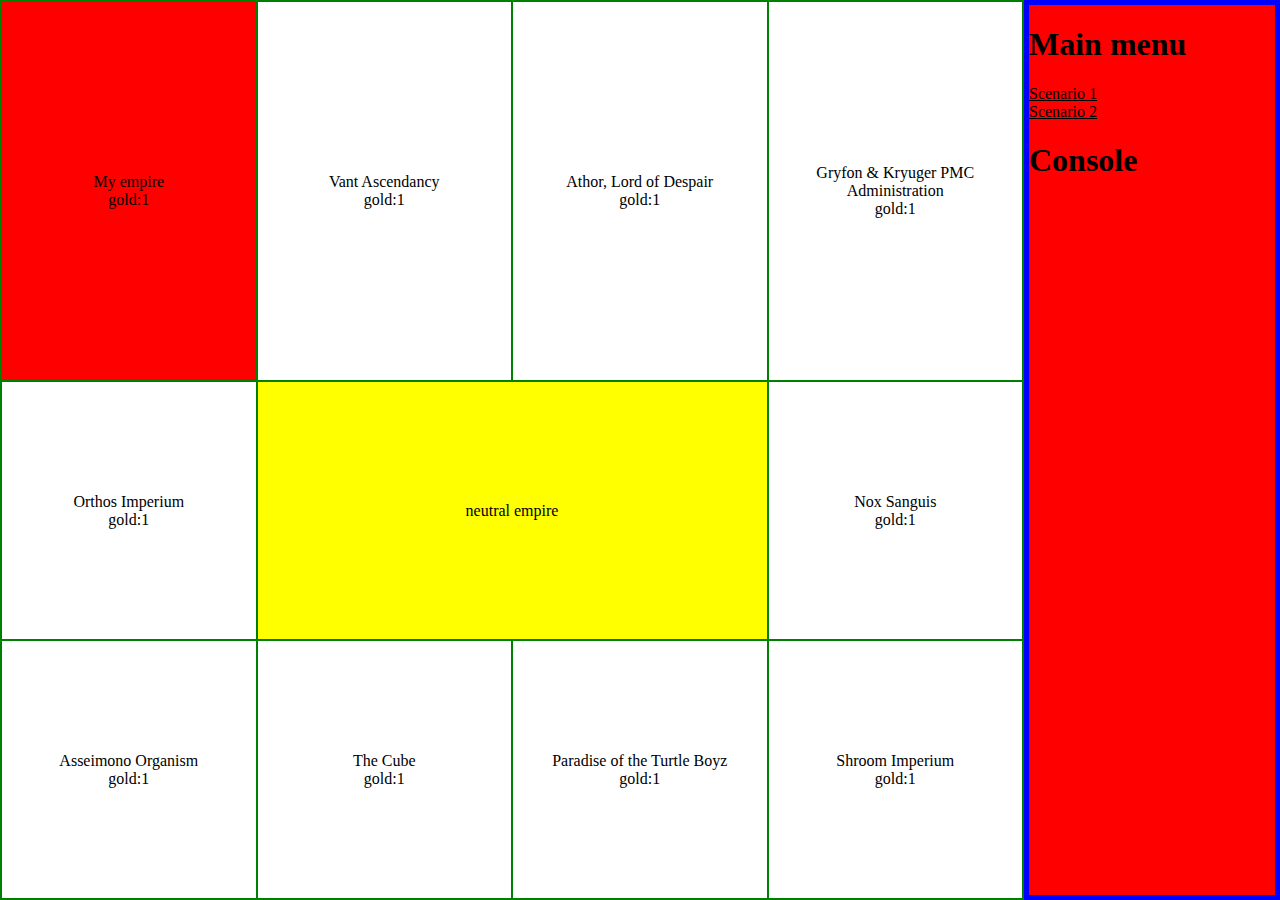
<file: index.html>
<html>
    <head>
        <link href="css.css" rel="stylesheet" type="text/css">
    </head>
    <body>
        <div class="menu">
            <h1>Main menu</h1>
            <a href="javascript:scenario(1)">Scenario 1</a><br>
            <a href="javascript:scenario(2)">Scenario 2</a><br>
            <h1>Console</h1>
            <div id="console">
            </div>
        </div>
        <div id="scenario_1" class="scene_1">
            <table>
                <tr>
                  <td id="empire_1"></td>
                  <td id="empire_2"></td>
                  <td id="empire_3"></td>
                  <td id="empire_4"></td>
                </tr>
                <tr>
                  <td id="empire_5"></td>
                  <td id="neutral" colspan="2"></td>
                  <td id="empire_6"></td>
                </tr>
                <tr>
                  <td id="empire_7"></td>
                  <td id="empire_8"></td>
                  <td id="empire_9"></td>
                  <td id="empire_10"></td>
                </tr>
              </table>
        </div>
        <div id="scenario_2" class="scene_2">
            <a>Scene 2</a>
        </div>
    </body>
    <script src="basics.js"></script>
    <script src="setup.js"></script>
    <script src="main.js"></script>
</html>
</file>
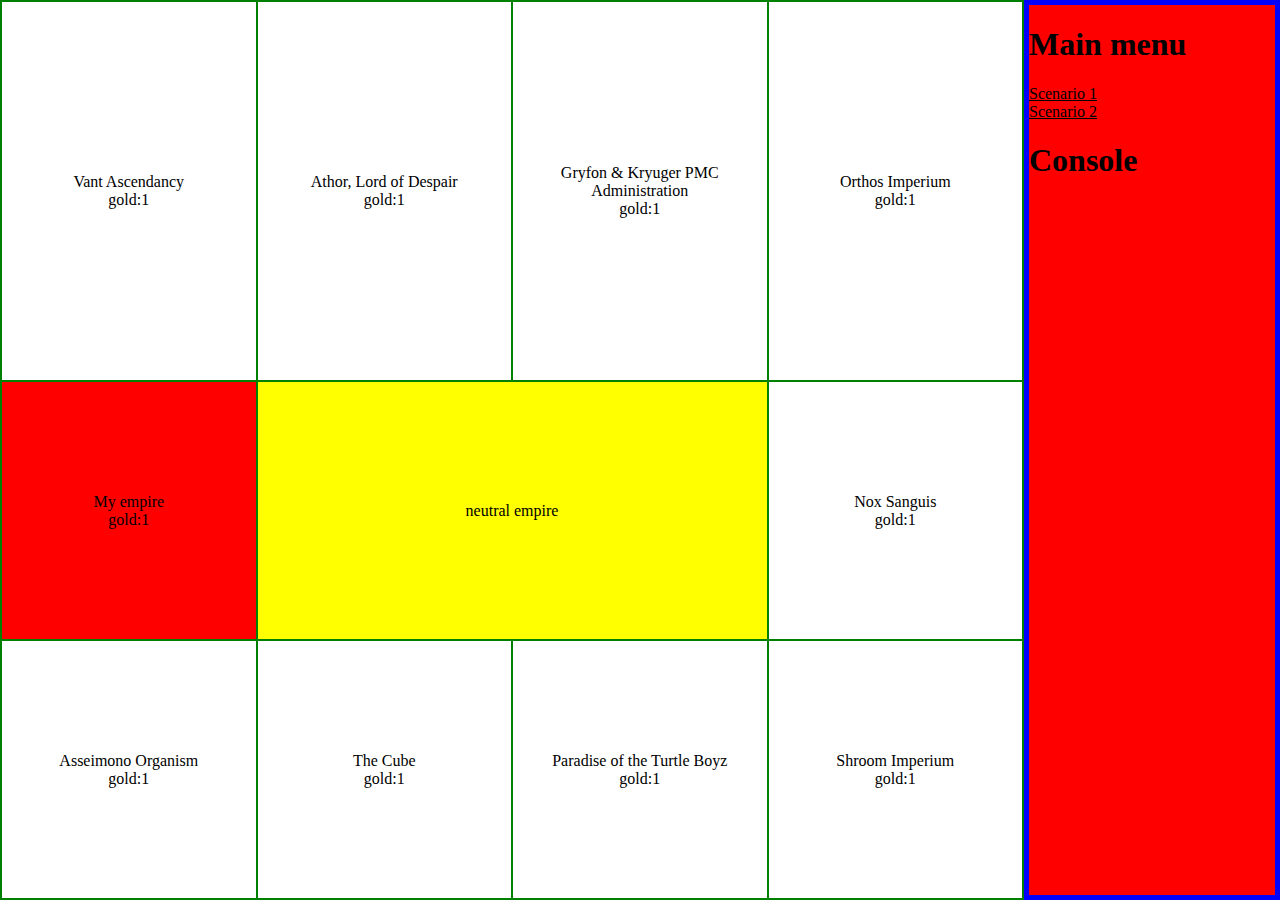
<file: Nuevo documento de texto..html>
<html>
    <head>
        <link href="css.css" rel="stylesheet" type="text/css">
    </head>
    <body>
        <div class="menu">
            <h1>Main menu</h1>
            <a href="javascript:scenario(1)">Scenario 1</a><br>
            <a href="javascript:scenario(2)">Scenario 2</a><br>
            <h1>Console</h1>
            <div id="console">
            </div>
        </div>
        <div id="scenario_1" class="scene_1">
            <table>
                <tr>
                  <td id="empire_1"></td>
                  <td id="empire_2"></td>
                  <td id="empire_3"></td>
                  <td id="empire_4"></td>
                </tr>
                <tr>
                  <td id="empire_5"></td>
                  <td id="neutral" colspan="2"></td>
                  <td id="empire_6"></td>
                </tr>
                <tr>
                  <td id="empire_7"></td>
                  <td id="empire_8"></td>
                  <td id="empire_9"></td>
                  <td id="empire_10"></td>
                </tr>
              </table>
        </div>
        <div id="scenario_2" class="scene_2">
            <a>Scene 2</a>
        </div>
    </body>
    <script src="basics.js"></script>
    <script src="setup.js"></script>
    <script src="main.js"></script>
</html>
</file>
<file: css.css>
.menu{
    width: calc(20% - 10px);
    height: calc(100% - 10px);
    left: 80%;
    z-index: 3;
    background-color: red;
    position: fixed;
    border-style: solid;
    border-width: 5px;
    border-color: blue;
}
.menu a{
    color: black;
}
body{
    margin: 0;
    border: 0;
}
.scene_1{
    height: 100%;
    width: 80%;
    z-index: 2;
    background-color: green;
    position: fixed;
}
.scene_2{
    height: 100%;
    width: 80%;
    z-index: 1;
    background-color: red;
    position: fixed;
}
#console{
    overflow-y: scroll;
    max-height: 500px;
}
.scene_1 td{
    background-color: white;
    width: 25%;
    height: 33,3333333333333333%;
}
.scene_1 table{
    width: 100%;
    height: 100%;
}
</file>
